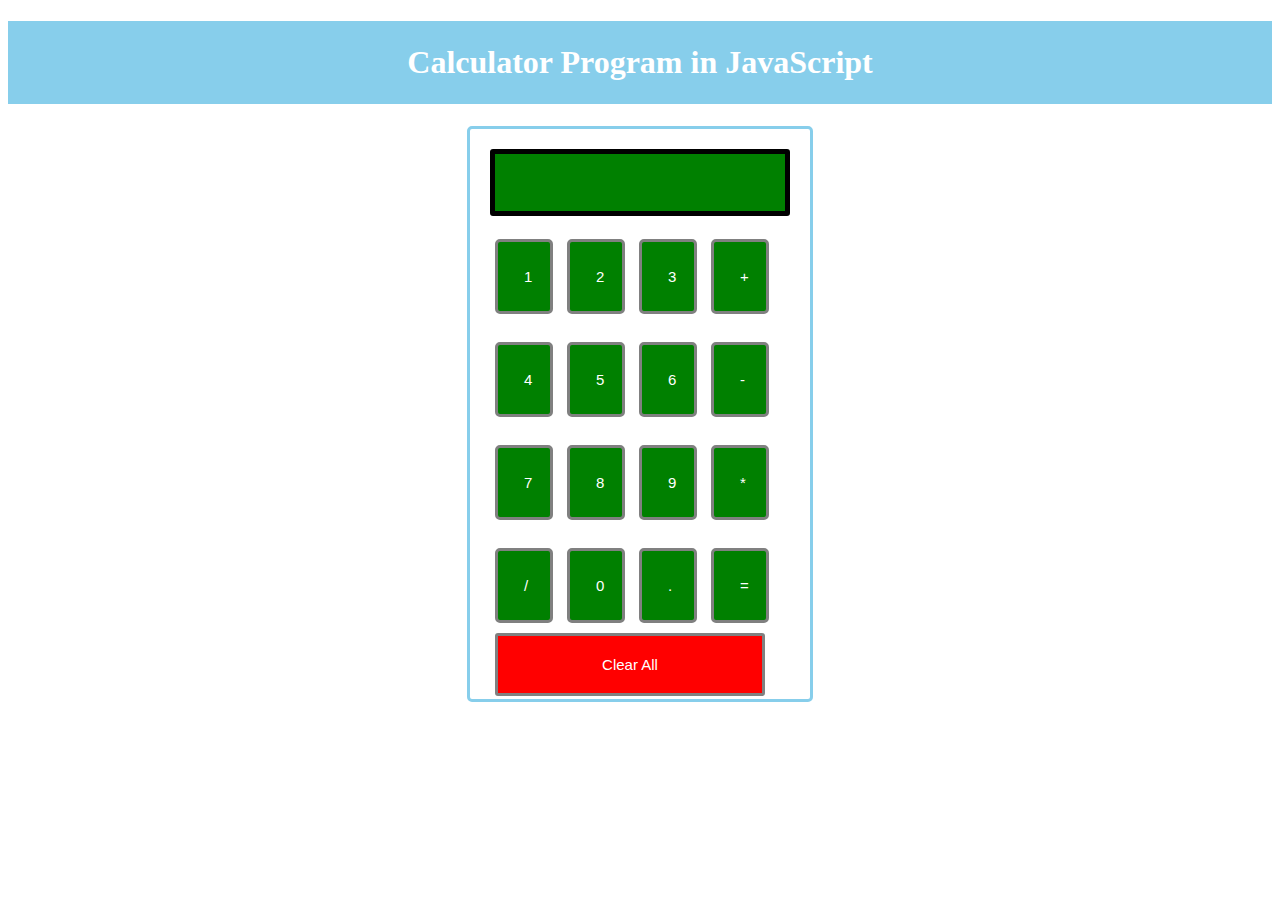
<file: index5.html>
<!-- Create a simple Program to build the Calculator in JavaScript using with HTML and CSS web languages. -->
<!DOCTYPE html>
<html lang="en">

<head>
    <title> JavaScript Calculator </title>
    <link rel="stylesheet" href="styles.css">
    <script type="module" src="index5.js"></script>
</head>
<body>

    <h1> Calculator Program in JavaScript </h1>
    <div class="formstyle">
        <form name="form1">

            <!-- This input box shows the button pressed by the user in calculator. -->
            <input id="calc" type="text" name="answer"> <br> <br>
            <!-- Display the calculator button on the screen. -->
            <!-- onclick() function display the number prsses by the user. -->
            <input type="button" value="1" onclick="form1.answer.value += '1' ">
            <input type="button" value="2" onclick="form1.answer.value += '2' ">
            <input type="button" value="3" onclick="form1.answer.value += '3' ">
            <input type="button" value="+" onclick="form1.answer.value += '+' ">
            <br> <br>

            <input type="button" value="4" onclick="form1.answer.value += '4' ">
            <input type="button" value="5" onclick="form1.answer.value += '5' ">
            <input type="button" value="6" onclick="form1.answer.value += '6' ">
            <input type="button" value="-" onclick="form1.answer.value += '-' ">
            <br> <br>

            <input type="button" value="7" onclick="form1.answer.value += '7' ">
            <input type="button" value="8" onclick="form1.answer.value += '8' ">
            <input type="button" value="9" onclick="form1.answer.value += '9' ">
            <input type="button" value="*" onclick="form1.answer.value += '*' ">
            <br> <br>


            <input type="button" value="/" onclick="form1.answer.value += '/' ">
            <input type="button" value="0" onclick="form1.answer.value += '0' ">
            <input type="button" value="." onclick="form1.answer.value += '.' ">
            <!-- When we click on the '=' button, the onclick() shows the sum results on the calculator screen. -->
            <input type="button" value="=" onclick="form1.answer.value = doCalculate(form1.answer.value) ">
            <br>
            <!-- Display the Cancel button and erase all data entered by the user. -->
            <input type="button" value="Clear All" onclick="form1.answer.value = ' ' " id="clear">
            <br>
        </form>
    </div>
</body>

</html>
</file>
<file: styles.css>
h1 {
    text-align: center;
    padding: 23px;
    background-color: skyblue;
    color: white;
}

#clear {
    width: 270px;
    border: 3px solid gray;
    border-radius: 3px;
    padding: 20px;
    background-color: red;
}

.formstyle {
    width: 300px;
    height: 530px;
    margin: auto;
    border: 3px solid skyblue;
    border-radius: 5px;
    padding: 20px;
}



input {
    width: 20px;
    background-color: green;
    color: white;
    border: 3px solid gray;
    border-radius: 5px;
    padding: 26px;
    margin: 5px;
    font-size: 15px;
}


#calc {
    width: 250px;
    border: 5px solid black;
    border-radius: 3px;
    padding: 20px;
    margin: auto;
}
</file>
